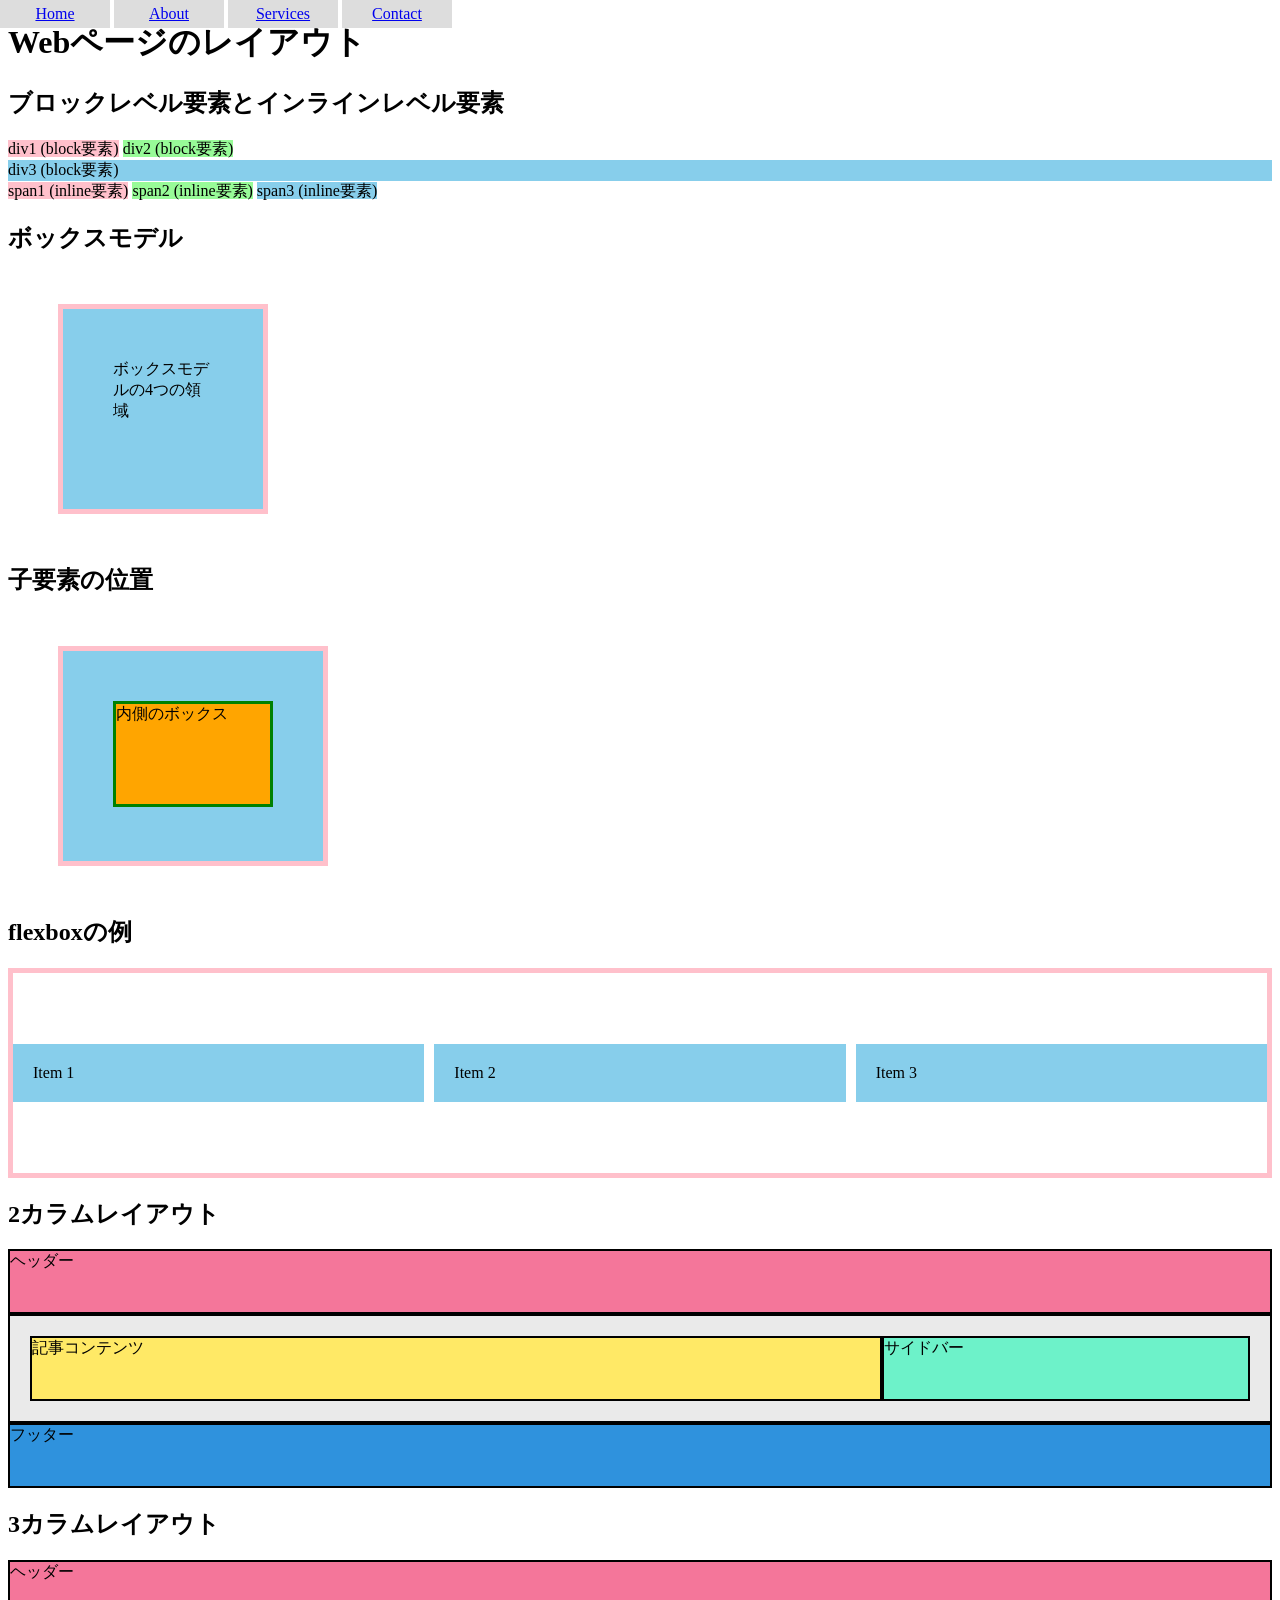
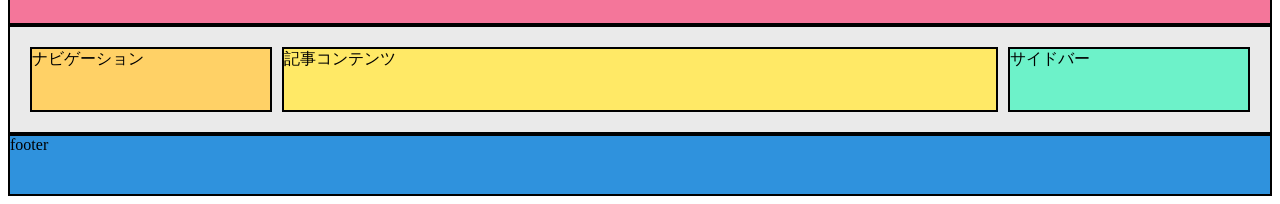
<file: 08_htmlcss/layout.html>
<!DOCTYPE html>
<html lang="ja">

<head>
    <meta charset="UTF-8">
    <meta name="viewport" content="width=device-width, initial-scale=1.0">
    <title>レイアウトの例</title>
    <link rel="stylesheet" href="layout.css">
</head>

<body>
    <h1>Webページのレイアウト</h1>

    <!-- ブロックとインラインの比較 -->
    <h2>ブロックレベル要素とインラインレベル要素</h2>
    <div class="r">div1 (block要素)</div>
    <div class="g">div2 (block要素)</div>
    <div class="b">div3 (block要素)</div>
    <span class="r">span1 (inline要素)</span>
    <span class="g">span2 (inline要素)</span>
    <span class="b">span3 (inline要素)</span>

    <!-- ボックスモデル -->
    <h2>ボックスモデル</h2>
    <div class="box">ボックスモデルの4つの領域</div>

    <!-- 子要素の位置 -->
    <h2>子要素の位置</h2>
    <div class="outer-box">
        <div class="inner-box">内側のボックス</div>
    </div>

    <!-- flexboxの例 -->
    <h2>flexboxの例</h2>
    <div class="container">
        <div class="item">Item 1</div>
        <div class="item">Item 2</div>
        <div class="item">Item 3</div>
    </div>

    <!-- 2カラムレイアウト -->
    <h2>2カラムレイアウト</h2>
    <div class="flex-2column">
        <header>ヘッダー</header>
        <main>
            <article>記事コンテンツ</article>
            <aside>サイドバー</aside>
        </main>        
        <footer>フッター</footer>
    </div>

    <!-- 3カラムレイアウト -->
    <h2>3カラムレイアウト</h2>
    <div class="flex-3column">
        <header>ヘッダー</header>
        <main>
          <nav>ナビゲーション</nav>
          <article>記事コンテンツ</article>
          <aside>サイドバー</aside>
        </main>    
        <footer>footer</footer>
    </div>

    <!-- 固定メニュー -->
    <ul class="menu">
        <li><a href="#">Home</a></li>
        <li><a href="#">About</a></li>
        <li><a href="#">Services</a></li>
        <li><a href="#">Contact</a></li>
    </ul>
</body>

</html>
</file>
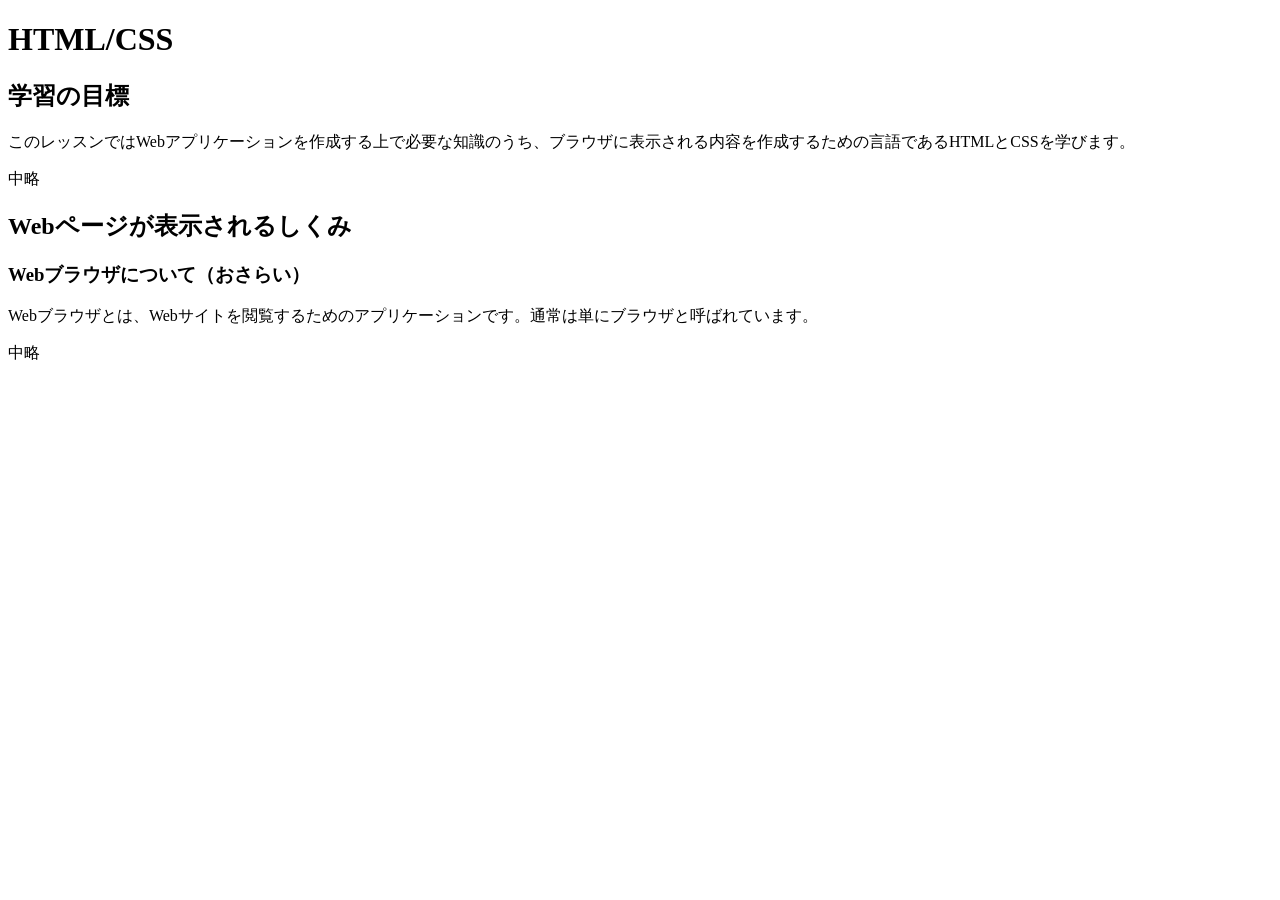
<file: 08_htmlcss/outline.html>
<!DOCTYPE HTML>
<html>

<head>
    <meta charset="UTF-8">
    <title>body要素内の記述</title>
</head>

<body>
<!-- まとまりを分ける -->
<h1>HTML/CSS</h1>

<section>
    <h2>学習の目標</h2>
    <p>このレッスンではWebアプリケーションを作成する上で必要な知識のうち、ブラウザに表示される内容を作成するための言語であるHTMLとCSSを学びます。</p>
    <p>中略</p>
</section>

<section>
    <h2>Webページが表示されるしくみ</h2>
    <div>
        <h3>Webブラウザについて（おさらい）</h3>
        <p>Webブラウザとは、Webサイトを閲覧するためのアプリケーションです。通常は単にブラウザと呼ばれています。</p>
        <p>中略</p>
    </div>
</section>
</body>

</html>
</file>
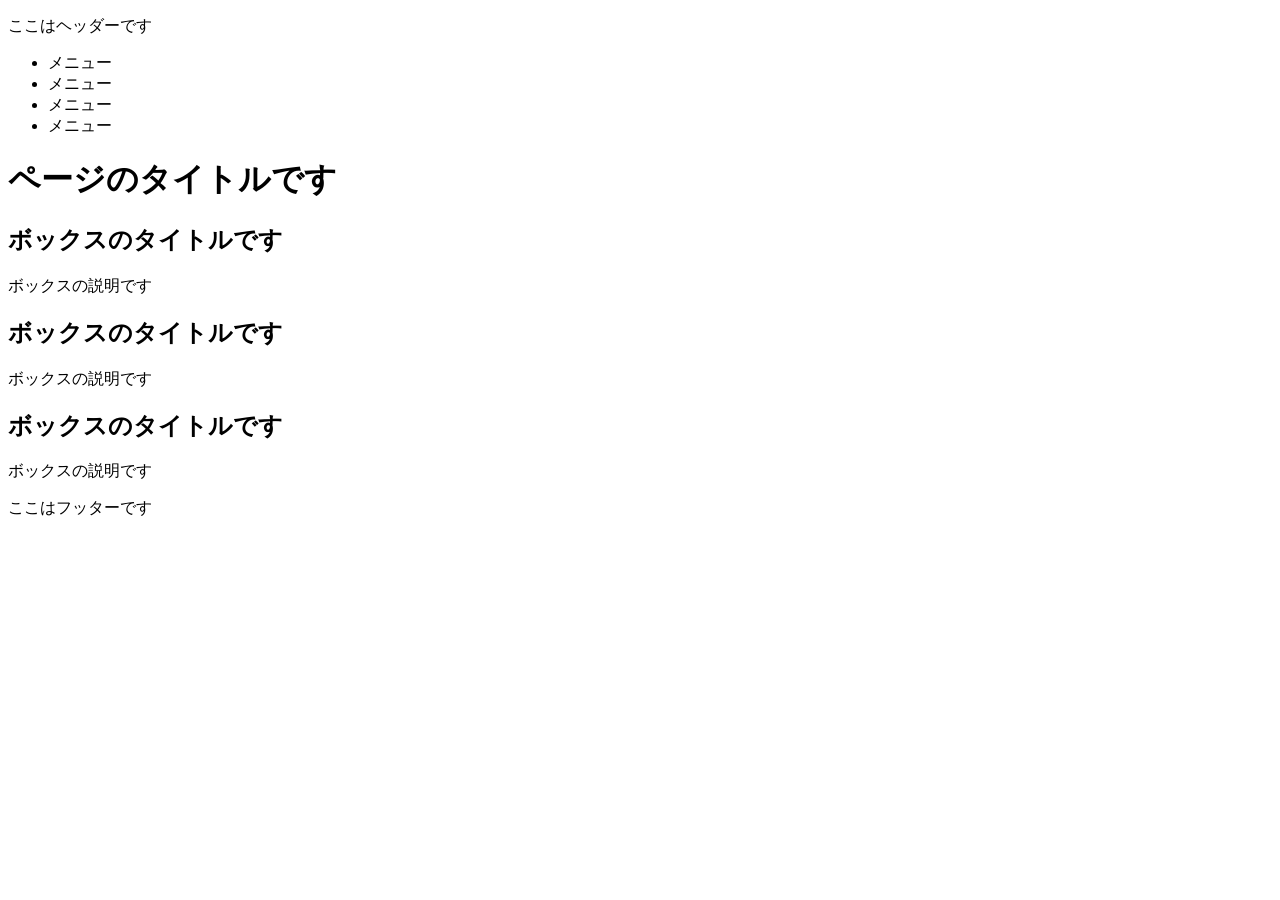
<file: 08_htmlcss/task01.html>
<!DOCTYPE html>
<html lang="ja">
    <head>
        <meta charset="UTF-8">
        <title>HTML/CSS基礎</title>
        <meta name="description" content="HTML/CSS基礎のページです">
    </head>
    <body>
        <header class="header">
            <p>ここはヘッダーです</p>
            <nav class="nav">
                <ul>
                    <li>メニュー</li>
                    <li>メニュー</li>
                    <li>メニュー</li>
                    <li>メニュー</li>
                </ul>
            </nav>
        </header>

        <main class="main">
            <h1>ページのタイトルです</h1>

            <h2>ボックスのタイトルです</h2>
            <p>ボックスの説明です</p>

            <h2>ボックスのタイトルです</h2>
            <p>ボックスの説明です</p>

            <h2>ボックスのタイトルです</h2>
            <p>ボックスの説明です</p>
        </main>

        <footer class="footer">
            <p>ここはフッターです</p>
        </footer>
    </body>
</html>
</file>
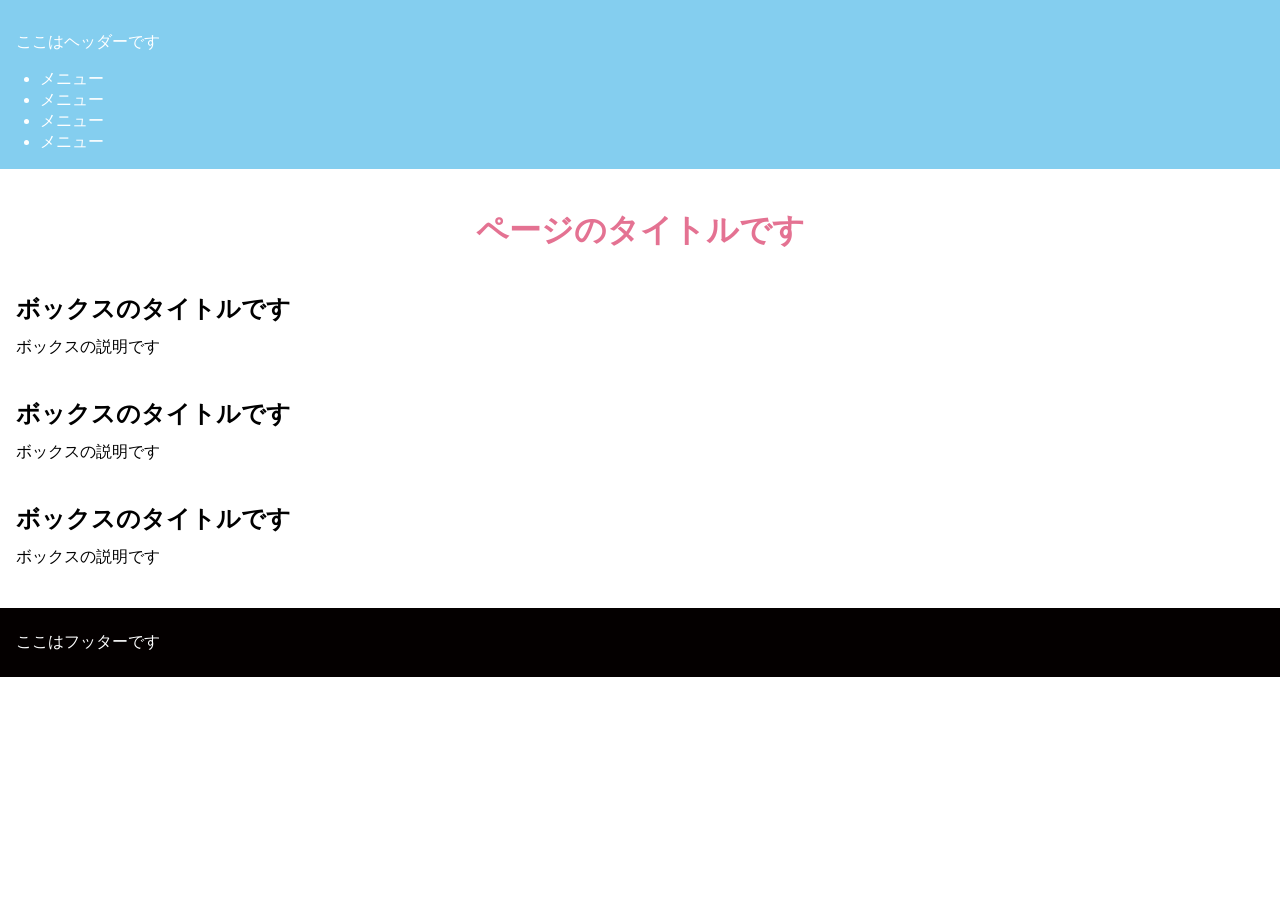
<file: 08_htmlcss/task02.html>
<!DOCTYPE html>
<html lang="ja">
    <head>
        <meta charset="UTF-8">
        <title>HTML/CSS基礎</title>
        <meta name="description" content="HTML/CSS基礎のページです">
        <link rel="stylesheet" href="task02.css">
    </head>
    <body>
        <header class="header">
            <p>ここはヘッダーです</p>
            <nav class="nav">
                <ul>
                    <li>メニュー</li>
                    <li>メニュー</li>
                    <li>メニュー</li>
                    <li>メニュー</li>
                </ul>
            </nav>
        </header>

        <main class="main">
            <h1>ページのタイトルです</h1>

            <h2>ボックスのタイトルです</h2>
            <p>ボックスの説明です</p>

            <h2>ボックスのタイトルです</h2>
            <p>ボックスの説明です</p>

            <h2>ボックスのタイトルです</h2>
            <p>ボックスの説明です</p>
        </main>

        <footer class="footer">
            <p>ここはフッターです</p>
        </footer>
    </body>
</html>
</file>
<file: 08_htmlcss/layout.css>
/* displayプロパティのデフォルト値の確認用 */
.r { background-color: pink; }
.g { background-color: palegreen; }
.b { background-color: skyblue; }

/* displayプロパティの変更 */
div.r {
    display: inline;
}
div.g {
    display: inline;
}

/* ボックスモデルの4つの領域 */
.box {
    margin: 50px;
    border: 5px solid pink;
    padding: 50px;
    width: 100px;
    height: 100px;
    background-color: skyblue;
}

/* 子要素の位置 */
.outer-box {
  margin: 50px;
  border: 5px solid pink;
  padding: 30px;
  width: 200px;
  height: 150px;
  background-color: skyblue;
}

.inner-box {
  margin: 20px;
  border: 3px solid green;
  height: 100px;
  background-color: orange;
}

/* flexboxの例 */
.container {
  display: flex;
  border: 5px solid pink;
  justify-content: center; /* 横方向で中央寄せ */
  align-items: center; /* 縦方向で中央寄せ */
  height: 200px; /* 親要素の高さを指定 */
  column-gap: 10px; /* 横方向の間隔 */
}

.item {
  background-color: skyblue;
  padding: 20px;
  flex: 1; /* 子要素が均等にスペースを分け合う */
}

/* 2カラムレイアウト */
.flex-2column header {
  padding-bottom: 40px;
  background-color: #f4769a;
  border: 2px solid #000;
}

.flex-2column main {
  display: flex;
  padding: 20px;
  background-color: #eaeaea;
  border: 2px solid #000;
}

.flex-2column article {
  width: 70%;
  padding-bottom: 40px;
  background-color: #ffe966;
  border: 2px solid #000;
}

.flex-2column aside {
  width: 30%;
  background-color: #6df2c9;
  border: 2px solid #000;
}

.flex-2column footer {
  padding-bottom: 40px;
  background-color: #2f92dd;
  border: 2px solid #000;
}

/* 3カラムレイアウト */
.flex-3column header {
  padding-bottom: 40px;
  background-color: #F4769A;
  border: 2px solid #000;
}

.flex-3column main {
  display: flex;
  padding: 20px;
  background-color: #EAEAEA;    
  border: 2px solid #000;    
}

.flex-3column nav {
  width: 20%;
  padding-bottom: 40px;
  background-color: #FFD166;
  border: 2px solid #000;    
}

.flex-3column article {
  width: 60%;
  margin-right: 10px;
  margin-left: 10px;
  background-color: #FFE966;    
  border: 2px solid #000;
}

.flex-3column aside {
  width: 20%;
  background-color: #6DF2C9;
  border: 2px solid #000;
}

.flex-3column footer {
  padding-bottom: 40px;
  background-color: #2F92DD;
  border: 2px solid #000;
}

/* 固定メニュー */
ul {
  position: fixed;
  top: 0px;
  left: 0px;
  margin: 0px;
  padding: 0px;
}

ul li {
  display: inline-block;
  width: 100px;
  background-color: #dddddd;
  text-align: center;
  padding: 5px;
}
</file>
<file: 08_htmlcss/task02.css>
/* 余白リセット（見本のようにヘッダー/フッターを端まで表示） */
body {
    margin: 0;
}

/* ヘッダー：文字 #fff、背景 #84ceef */
.header {
    background: #84ceef;
    color: #fff;
    padding: 16px;
}

/* ナビの箇条書きも白にする（headerのcolorを継承） */
.nav ul {
    margin: 12px 0 0;
    padding-left: 24px;
}

/* メインの余白 */
.main {
    padding: 40px 16px;
}

/* h1：文字色 #e47292、中央寄せ */
.main h1 {
    color: #e47292;
    text-align: center;
    margin: 0 0 40px;
}

/* 見本っぽい見出し/本文の間隔 */
.main h2 {
    margin: 40px 0 12px;
}

.main p {
    margin: 0;
}

/* フッター：文字 #fff、背景 #040000 */
.footer {
    background: #040000;
    color: #fff;
    padding: 8px 16px;
}
</file>
